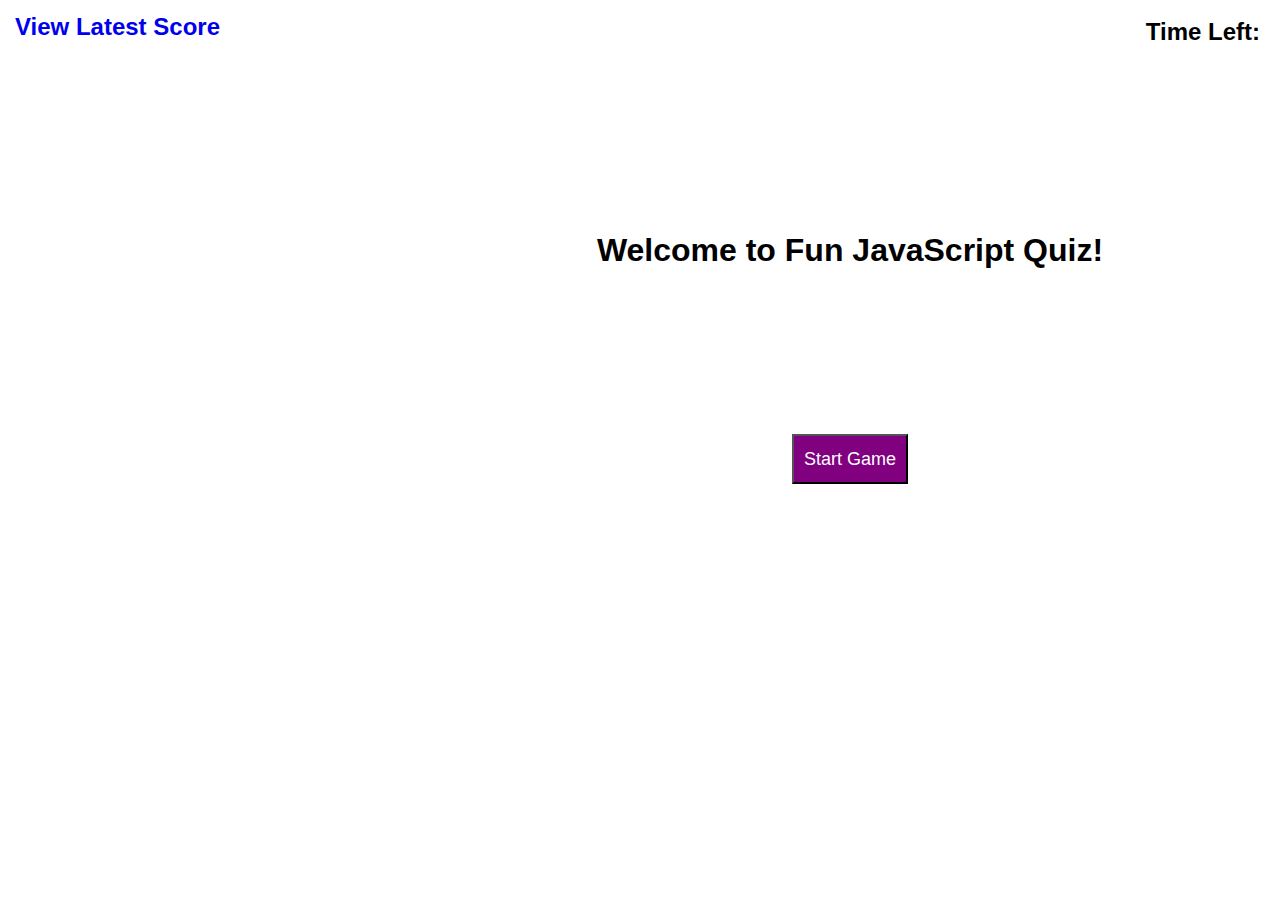
<file: index.html>
<!DOCTYPE html>
<html lang="en">

<head>
    <meta charset="UTF-8">
    <meta http-equiv="X-UA-Compatible" content="IE=edge">
    <meta name="viewport" content="width=device-width, initial-scale=1.0">
    <link rel="stylesheet" href="./assets/css/reset.css">
    <link rel="stylesheet" href="./assets/css/style.css">
    <title>Fun JavaScript Quiz</title>
</head>

<body>
    <h2 class="scoreLink"><a href="./scores.html">View Latest Score</a></h2>

    <h2 class="timer">Time Left: <span id="time"></span></h2>

    <main class="grid-container">
        <h1 id="quizTitle" class="quizTitle">Welcome to Fun JavaScript Quiz!</h1>

        <div id="quizOptions" class="quizOptions">
            <button class="btn choice" id="choice1" class="choiceBtn"></button>
            <button class="btn choice" id="choice2" class="choiceBtn"></button>
            <button class="btn choice" id="choice3" class="choiceBtn"></button>
            <button class="btn choice" id="choice4" class="choiceBtn"></button>
        </div>

        <div class="scoreName" id="scoreName">
            <input class="initials" id="initials" type="text" placeholder="Enter your initials to save your score!">
            <button class="btn submit" id="submit" type="submit">Submit</button>
        </div>

        <button class="btn start" id="start">Start Game</button>
    </main>

    <script src="./assets/js/questions.js"></script>
    <script src="./assets/js/script.js"></script>
</body>

</html>
</file>
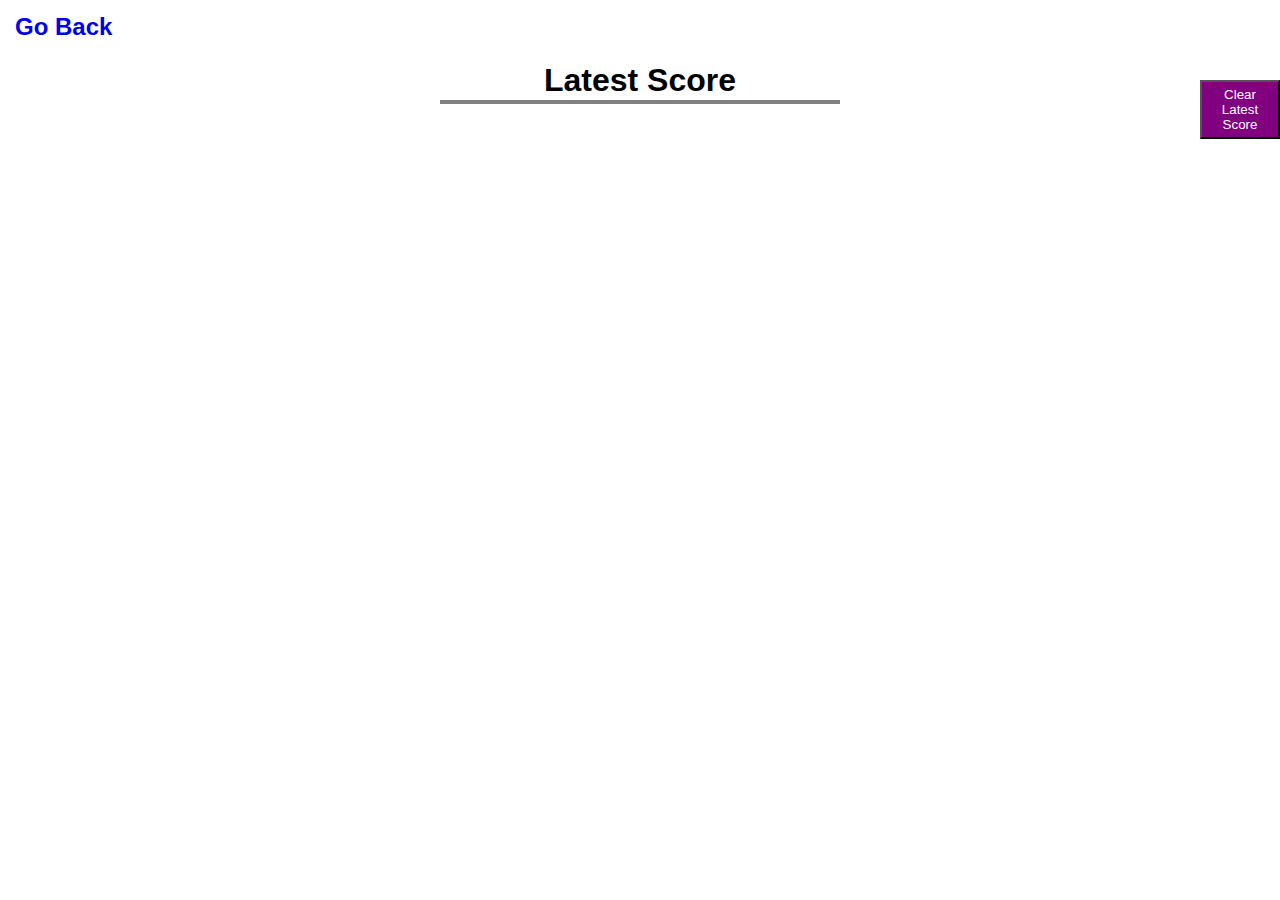
<file: scores.html>
<!DOCTYPE html>
<html lang="en">

<head>
    <meta charset="UTF-8">
    <meta http-equiv="X-UA-Compatible" content="IE=edge">
    <meta name="viewport" content="width=device-width, initial-scale=1.0">
    <link rel="stylesheet" href="./assets/css/reset.css">
    <link rel="stylesheet" href="./assets/css/scores.css">
    <title>Latest Score</title>
</head>

<body>
    <h2 class="back"><a href="./index.html">Go Back</a></h2>
    <div class="highScores">
        <h1>Latest Score</h1>
        <ol id="scoreList">
        </ol>
    </div>
    <button class="btn" id="clear">Clear Latest Score</button>

    <script src="./assets/js/scores.js"></script>
</body>

</html>
</file>
<file: assets/css/style.css>
body {
    font-family: 'Gill Sans', 'Gill Sans MT', Calibri, 'Trebuchet MS', sans-serif;
}


.timer {
    position: absolute;
    top: 20px;
    right: 20px;
    width: fit-content;
}

.grid-container {
    display: grid;
    grid-template: 1fr 1fr 1fr 1fr / 1fr 1fr 1fr 1fr;
    position: relative;
    top: 20vh;
    left: 50vh;
    height: 400px;
    width: 800px;

}

.quizTitle {
    grid-area: 1 / 1 / 1 / 6;
    text-align: center;
    height: fit-content;
}

.btn {
    background-color: purple;
    color: white;
    font-size: large;
}

.btn:hover {
    background-color: blueviolet;
}

.start {
    height: 50px;
    padding: 10px;
    grid-area: 3 / 2 / 3 / 4;
    justify-self: center;
    width: fit-content;
}

.quizOptions {
    grid-area: 2 / 2 / 3 / 3;
}

.choice {
    margin: 6px;
    padding: 6px;
    display: block;
}

.submit {
    margin: 5px;
    padding: 8px;
    height: 45px;
}

.initials {
    width: 250px;
    height: 45px;
}

.scoreName {
    grid-area: 2 / 2 / 2 / 4;
}

.scoreLink {
    margin: 15px;
}

.scoreLink a {
    text-decoration: none;
}

.displayNone {
    display: none;
}
</file>
<file: assets/css/scores.css>
body {
    font-family: 'Gill Sans', 'Gill Sans MT', Calibri, 'Trebuchet MS', sans-serif;
    height: 80vh;
}

.back {
    margin: 15px;
}

.back a {
    text-decoration: none;
}

.highScores {
    display: flex;
    justify-content: center;

}

.highScores h1 {
    border-bottom: 4px solid grey;
    padding-bottom: 4px;
    width: 400px;
    text-align: center;
    margin: 10px;
}

.highScores ol {
    position: absolute;
    top: 120px;
    width: 400px;
    padding: 8px;
}

.score-li {
    margin: 10px;
    height: fit-content;
    font-size: 36px;
    background-color: powderblue;
    text-align: left;
}

.btn {
    background-color: purple;
    color: white;
    padding: 5px;
    position: absolute;
    left: 1200px;
    top: 80px;
}

.btn:hover {
    background-color: blueviolet;
}
</file>
